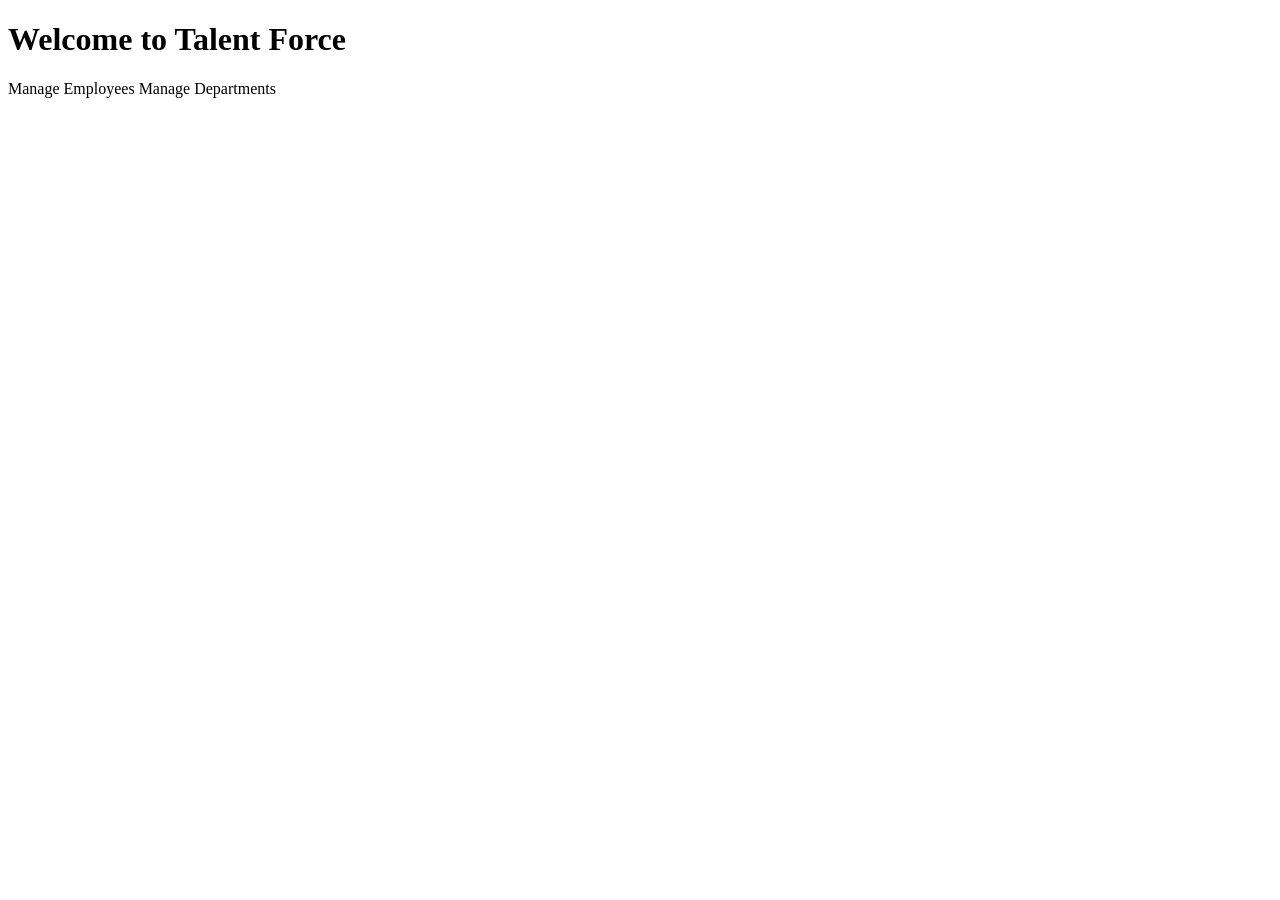
<file: src/main/resources/templates/index.html>
<!DOCTYPE html>
<html lang="">
<head>
    <meta charset="UTF-8">
    <title>Talent Force: Human Resources Management</title>
    <link rel="stylesheet" th:href="@{/index.css}" />
</head>
<body>
<div class="container">
    <h1>Welcome to Talent Force</h1>
    <a th:href="@{/employees}">Manage Employees</a>
    <a th:href="@{/departments}">Manage Departments</a>
</div>
<div th:replace="fragments/footer"></div>
</body>
</html>
</file>
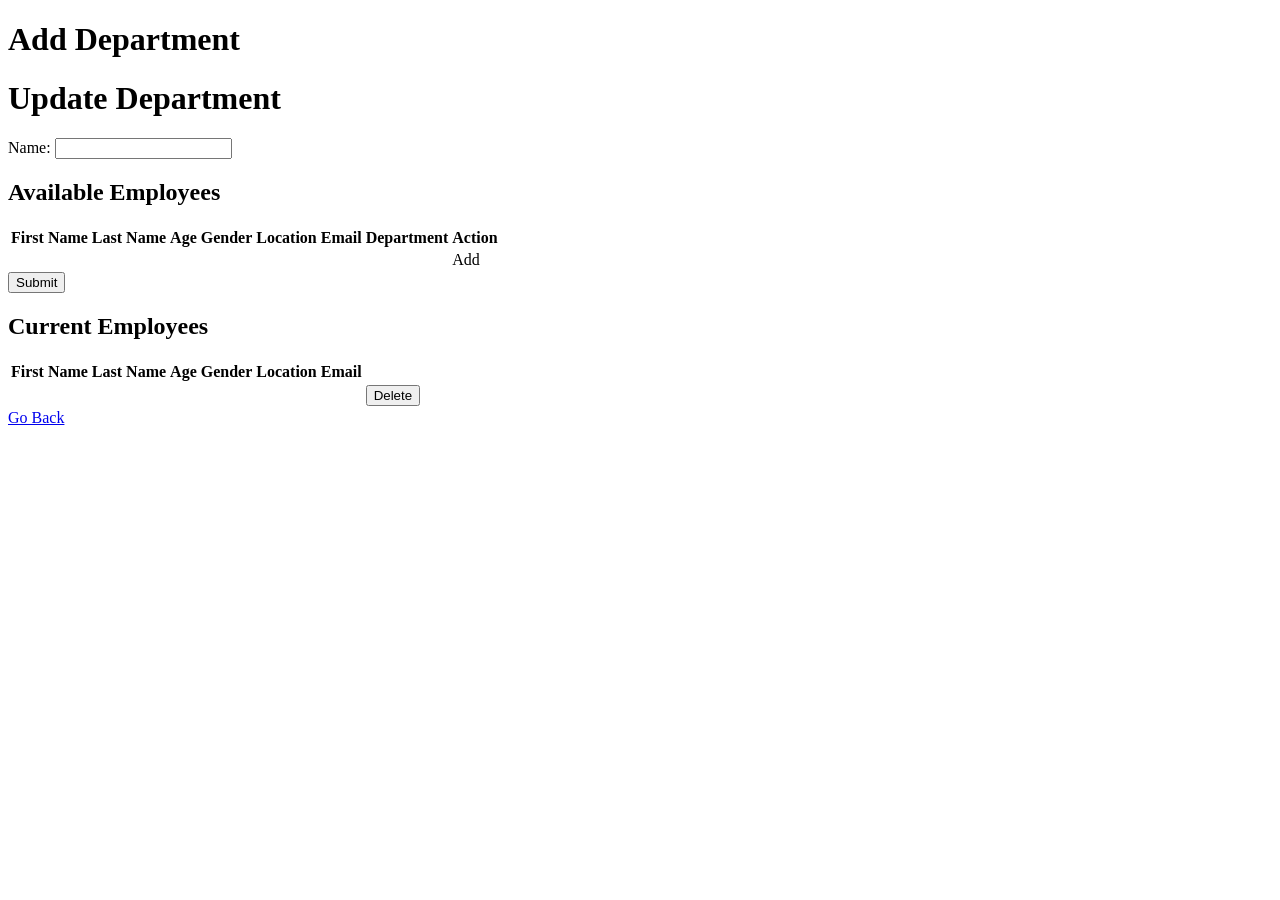
<file: src/main/resources/templates/department_form.html>
<!DOCTYPE html>
<html xmlns:th="http://www.thymeleaf.org">
<head>
    <title>Department Form</title>
    <link rel="stylesheet" th:href="@{/departments.css}" />
</head>
<body>
<div class="container">
    <h1 th:if="${isNew}" th:text="'Add Department'">Add Department</h1>
    <h1 th:if="${!isNew}" th:text="'Update Department'">Update Department</h1>
    <form class="department-list" th:action="@{${department != null ? '/departments/save' : '/departments/add'}}" th:object="${department}" method="post">
        <div class="form-search">
            <label for="name">Name:</label>
            <input type="text" id="name" name="name" th:value="*{name}" required class="button" />
        </div>
        <div class="form-search">
            <h2>Available Employees</h2>
            <table>
                <thead>
                <tr>
                    <th>First Name</th>
                    <th>Last Name</th>
                    <th>Age</th>
                    <th>Gender</th>
                    <th>Location</th>
                    <th>Email</th>
                    <th>Department</th>
                    <th>Action</th>
                </tr>
                </thead>
                <tbody>
                <tr th:each="employee : ${unassignedEmployees}">
                    <td th:text="${employee.firstName}"></td>
                    <td th:text="${employee.lastName}"></td>
                    <td th:text="${employee.age}"></td>
                    <td th:text="${employee.gender}"></td>
                    <td th:text="${employee.location}"></td>
                    <td th:text="${employee.email}"></td>
                    <td th:text="${employee.department != null ? employee.department.name : 'N/A'}"></td>
                    <td>
                        <a th:href="@{/departments/{departmentId}/addEmployee/{employeeId}(departmentId=${department.id},employeeId=${employee.id})}">Add</a>
                    </td>
                </tr>
                </tbody>
            </table>
        </div>
        <div class="form-search">
            <input type="hidden" name="id" th:value="*{id}" />
            <button type="submit" class="button">Submit</button>
        </div>
    </form>
    <h2>Current Employees</h2>
    <table>
        <thead>
        <tr>
            <th>First Name</th>
            <th>Last Name</th>
            <th>Age</th>
            <th>Gender</th>
            <th>Location</th>
            <th>Email</th>
        </tr>
        </thead>
        <tbody>
        <tr th:each="employee : ${department.employees}">
            <td th:text="${employee.firstName}"></td>
            <td th:text="${employee.lastName}"></td>
            <td th:text="${employee.age}"></td>
            <td th:text="${employee.gender}"></td>
            <td th:text="${employee.location}"></td>
            <td th:text="${employee.email}"></td>
            <td>
                <form th:action="@{'/departments/' + ${department.id} + '/deleteEmployee/' + ${employee.id}}" th:method="post">
                    <button type="submit">Delete</button>
                </form>
            </td>
        </tr>
        </tbody>
    </table>
</div>
<a class="go-back-link" href="/departments">Go Back</a>
<div th:replace="fragments/footer"></div>

</body>
</html>
</file>
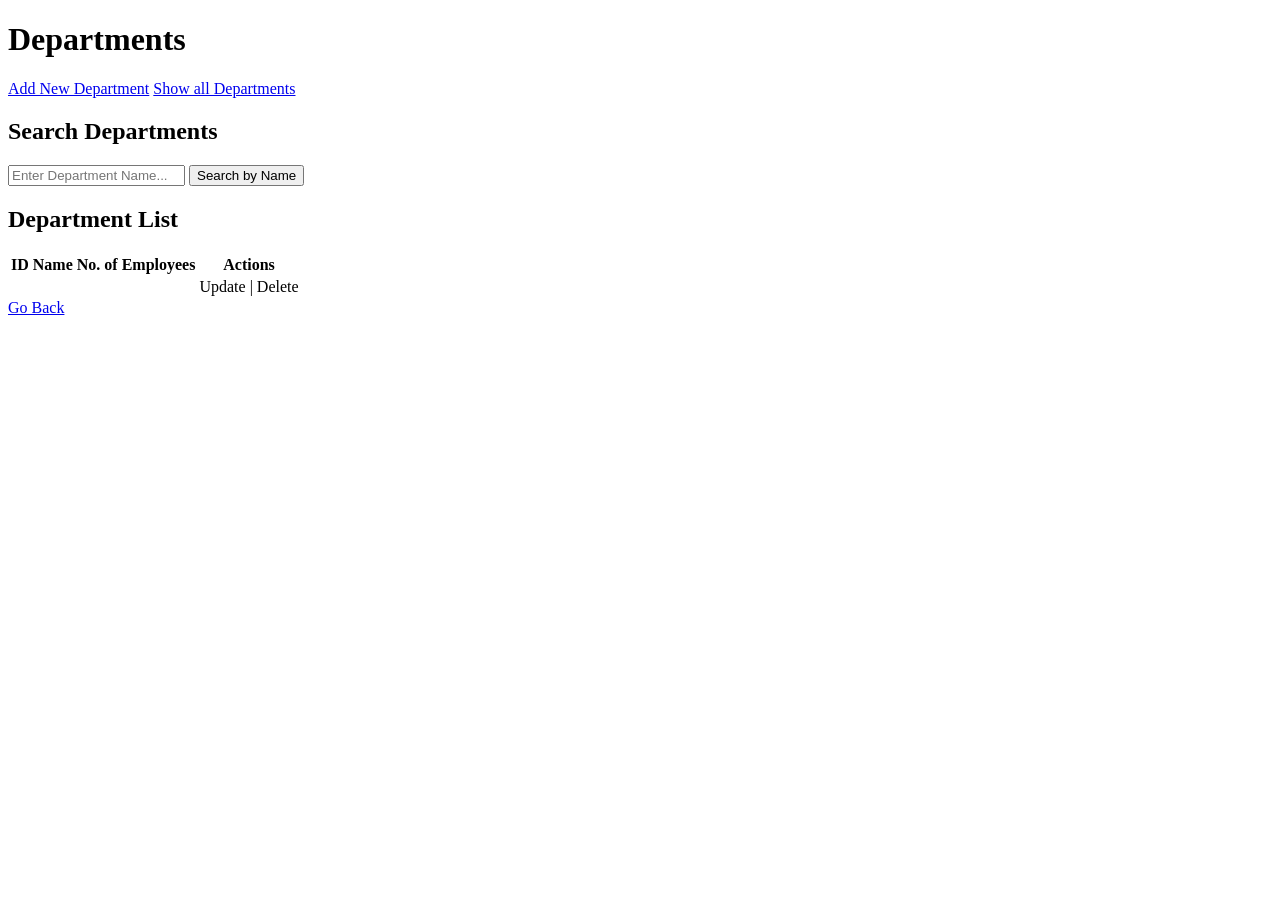
<file: src/main/resources/templates/departments.html>
<!DOCTYPE html>
<html xmlns:th="http://www.thymeleaf.org">
<head>
    <title>Departments</title>
    <link rel="stylesheet" th:href="@{/departments.css}" />
</head>
<body>
<div th:if="${message}" th:text="${message}"></div>
<div class="container">
    <h1>Departments</h1>
    <div class="add-department">
        <a class="button" href="/departments/new">Add New Department</a>
        <a class="button" href="/departments">Show all Departments</a>
    </div>
    <div class="search-section">
        <h2>Search Departments</h2>
        <form class="search-form" th:action="@{/departments}" method="get">
            <input class="search-input" type="text" name="keyword" placeholder="Enter Department Name...">
            <button class="search-button" type="submit">Search by Name</button>
        </form>
    </div>
    <h2>Department List</h2>
    <table>
        <thead>
        <tr>
            <th>ID</th>
            <th>Name</th>
            <th>No. of Employees</th>
            <th>Actions</th>
        </tr>
        </thead>
        <tbody>
        <tr th:each="department : ${departments}">
            <td th:text="${department.id}"></td>
            <td th:text="${department.name}"></td>
            <td th:text="${department.employees.size()}"></td>
            <td>
                <a class="update-link" th:href="@{/departments/update/{id}(id=${department.id})}">Update</a>  |
                <a class="delete-link" th:href="@{/departments/delete/{id}(id=${department.id})}">Delete</a>
            </td>
        </tr>
        </tbody>
    </table>
</div>
<a class="go-back-link" href="/">Go Back</a>
<div th:replace="fragments/footer"></div>
</body>
</html>
</file>
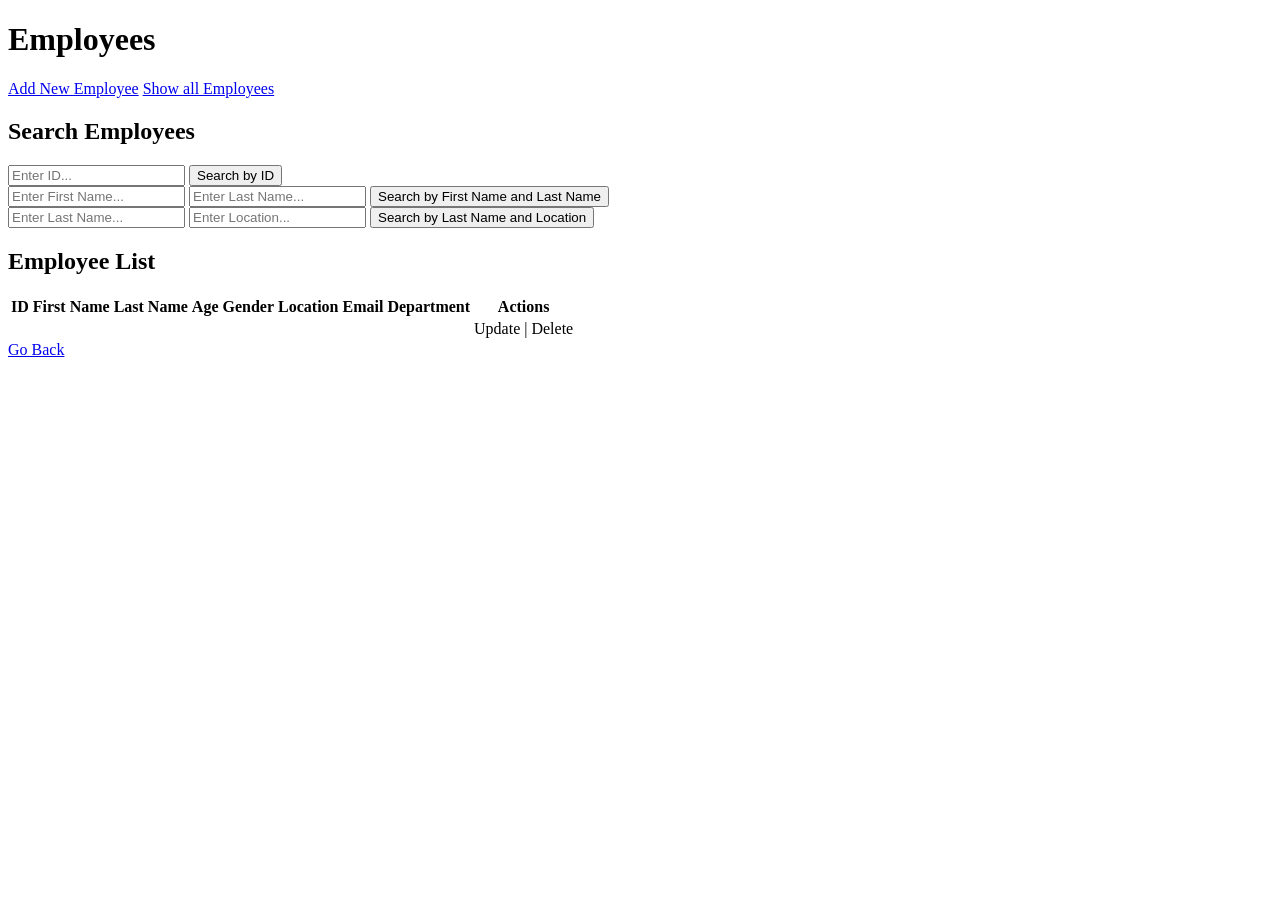
<file: src/main/resources/templates/employee.html>
<!DOCTYPE html>
    <html xmlns:th="http://www.thymeleaf.org">
    <head>
        <title>Employees</title>
        <link rel="stylesheet" th:href="@{/employees.css}" />
    </head>
    <body>
    <div th:if="${message}" th:text="${message}"></div>
    <div class="container">
        <h1>Employees</h1>
        <div class="add-employee">
            <a class="button" href="/employees/new">Add New Employee</a>
            <a class="button" href="/employees">Show all Employees</a>

        </div>
        <div class="search-section">
            <h2>Search Employees</h2>
            <form class="search-form" th:action="@{/employees/id}" method="post">
                <input class="search-input" type="text" name="id" placeholder="Enter ID...">
                <button class="search-button" type="submit">Search by ID</button>
            </form>
            <form class="search-form" th:action="@{/employees/search/name}" method="post">
                <input class="search-input" type="text" name="firstName" placeholder="Enter First Name...">
                <input class="search-input" type="text" name="lastName" placeholder="Enter Last Name...">
                <button class="search-button" type="submit">Search by First Name and Last Name</button>
            </form>
            <form class="search-form" th:action="@{/employees/search/lastname-location}" method="post">
                <input class="search-input" type="text" name="lastName" placeholder="Enter Last Name...">
                <input class="search-input" type="text" name="location" placeholder="Enter Location...">
                <button class="search-button" type="submit">Search by Last Name and Location</button>
            </form>
        </div>



        <h2>Employee List</h2>
        <table>
            <thead>
            <tr>
                <th>ID</th>
                <th>First Name</th>
                <th>Last Name</th>
                <th>Age</th>
                <th>Gender</th>
                <th>Location</th>
                <th>Email</th>
                <th>Department</th>
                <th>Actions</th>
            </tr>
            </thead>
            <tbody>
            <tr th:each="employee : ${employees}">
                <td th:text="${employee.id}"></td>
                <td th:text="${employee.firstName}"></td>
                <td th:text="${employee.lastName}"></td>
                <td th:text="${employee.age}"></td>
                <td th:text="${employee.gender}"></td>
                <td th:text="${employee.location}"></td>
                <td th:text="${employee.email}"></td>
                <td th:text="${employee.department?.name}"></td>
                <td>

                    <a class="update-link" th:href="@{/employees/update/{id}(id=${employee.id})}">Update</a>  |
                    <a class="update-link" th:href="@{/employees/delete/{id}(id=${employee.id})}">Delete</a>
                </td>
            </tr>
            </tbody>
        </table>
</div>
    <a class="go-back-link" href="/">Go Back</a>
    <div th:replace="fragments/footer"></div>

    </body>
</html>
</file>
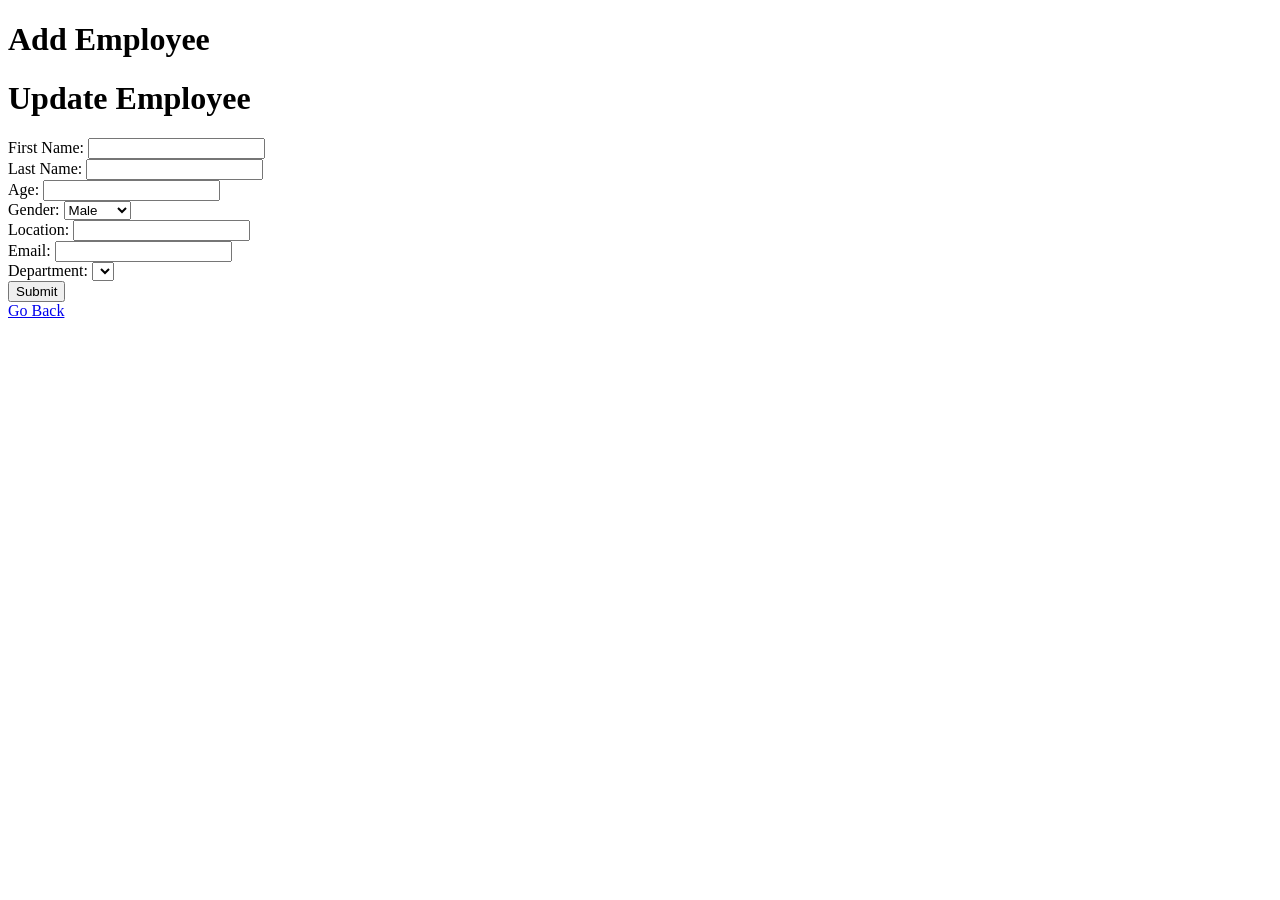
<file: src/main/resources/templates/employee_form.html>
<!DOCTYPE html>
<html xmlns:th="http://www.thymeleaf.org">
<head>
    <title>Employee Form</title>
    <link rel="stylesheet" th:href="@{/employees.css}" />
</head>
<body>
<h1 th:if="${isNew}" th:text="'Add Employee'">Add Employee</h1>
<h1 th:if="${!isNew}" th:text="'Update Employee'">Update Employee</h1>
<form class="employee-list" th:action="@{${employee != null ? '/employees/save' : '/employees/add'}}" th:object="${employee}" method="post">
    <div class="form-search">
        <input type="hidden" name="id" th:value="*{id}" />
    </div>

    <div class="form-search">
        <label for="firstName">First Name:</label>
        <input type="text" id="firstName" name="firstName" th:value="*{firstName}" required class="button" />
    </div>
    <div class="form-search">
        <label for="lastName">Last Name:</label>
        <input type="text" id="lastName" name="lastName" th:value="*{lastName}" required class="button" />
    </div>
    <div class="form-search">
        <label for="age">Age:</label>
        <input type="number" id="age" name="age" th:value="*{age}" min="0" class="button" />
    </div>
    <div class="form-search">
        <label for="gender">Gender:</label>
        <select id="gender" name="gender" required class="button">
            <option value="M" th:selected="*{gender} == 'M'">Male</option>
            <option value="F" th:selected="*{gender} == 'F'">Female</option>
        </select>
    </div>
    <div class="form-search">
        <label for="location">Location:</label>
        <input type="text" id="location" name="location" th:value="*{location}" class="button" />
    </div>
    <div class="form-search">
        <label for="email">Email:</label>
        <input type="email" id="email" name="email" th:value="*{email}" class="button" />
    </div>
    <div class="form-search">
        <label for="department">Department:</label>
        <select id="department" name="department.id" class="button">
            <option th:each="department : ${departments}" th:value="${department.id}" th:text="${department.name}" th:selected="*{department != null && department.id == department.id}"></option>
        </select>
    </div>
    <div class="form-search">
        <input type="hidden" name="id" th:value="*{id}" />
        <button type="submit" class="button">Submit</button>
    </div>
</form>
<a class="go-back-link" href="/employees">Go Back</a>

</body>
</html>
</file>
